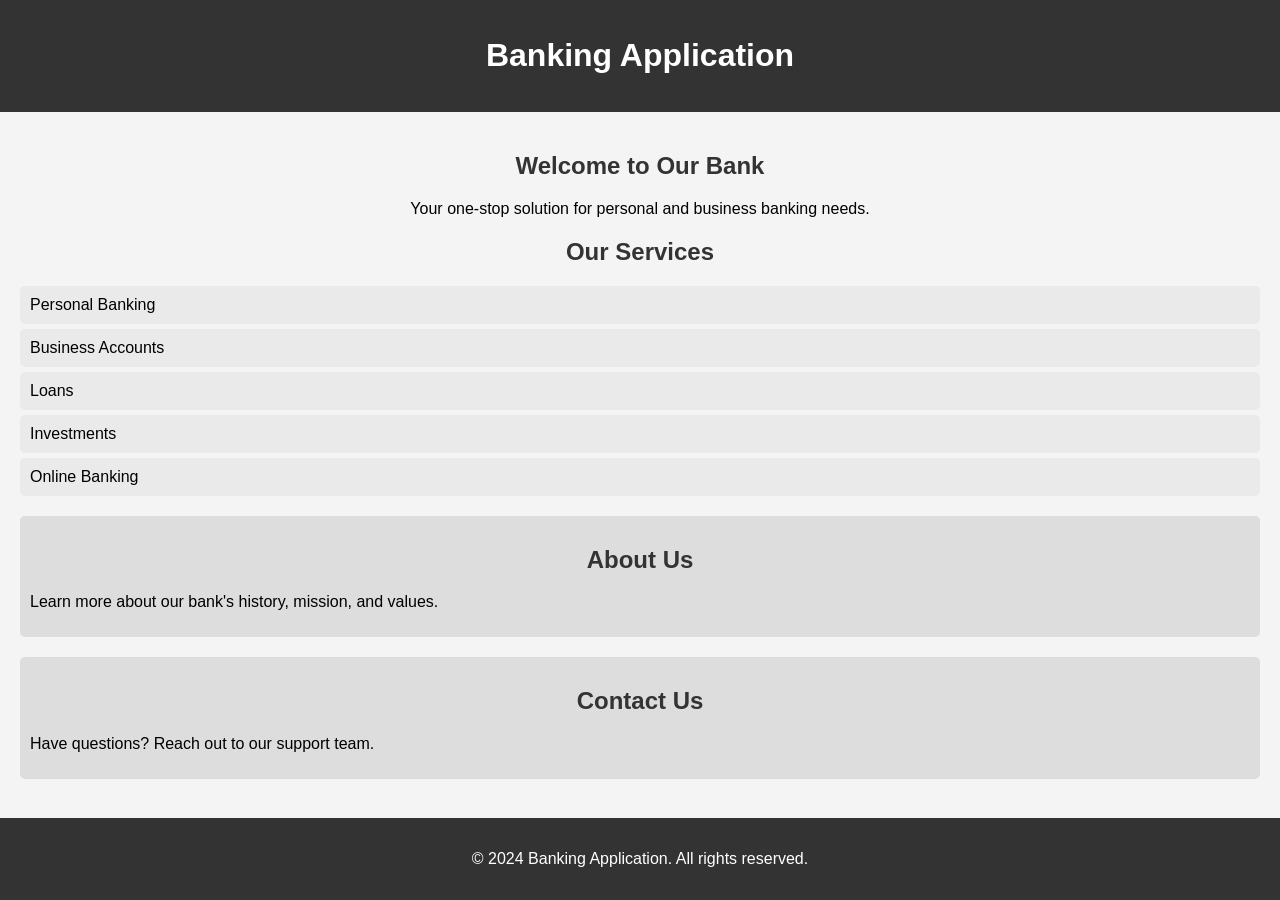
<file: src/main/webapp/index.html>
<!DOCTYPE html>
<html lang="en">
<head>
    <meta charset="UTF-8">
    <title>Welcome to Our Banking App</title>
    <link rel="stylesheet" href="style.css">
</head>
<body>
    <header>
        <h1>Banking Application</h1>
        <nav>
            <ul>
<!--                 <li><a href="login.html">Login</a></li>
                <li><a href="register.html">Register</a></li> -->
            </ul>
        </nav>
    </header>
    <main>
        <section class="intro">
            <h2>Welcome to Our Bank</h2>
            <p>Your one-stop solution for personal and business banking needs.</p>
        </section>
        <section class="services">
            <h2>Our Services</h2>
            <ul>
                <li>Personal Banking</li>
                <li>Business Accounts</li>
                <li>Loans</li>
                <li>Investments</li>
                <li>Online Banking</li>
            </ul>
        </section>
        <section class="about">
            <h2>About Us</h2>
            <p>Learn more about our bank's history, mission, and values.</p>
        </section>
        <section class="contact">
            <h2>Contact Us</h2>
            <p>Have questions? Reach out to our support team.</p>
        </section>
    </main>
    <footer>
        <p>&copy; 2024 Banking Application. All rights reserved.</p>
    </footer>
</body>
</html>
</file>
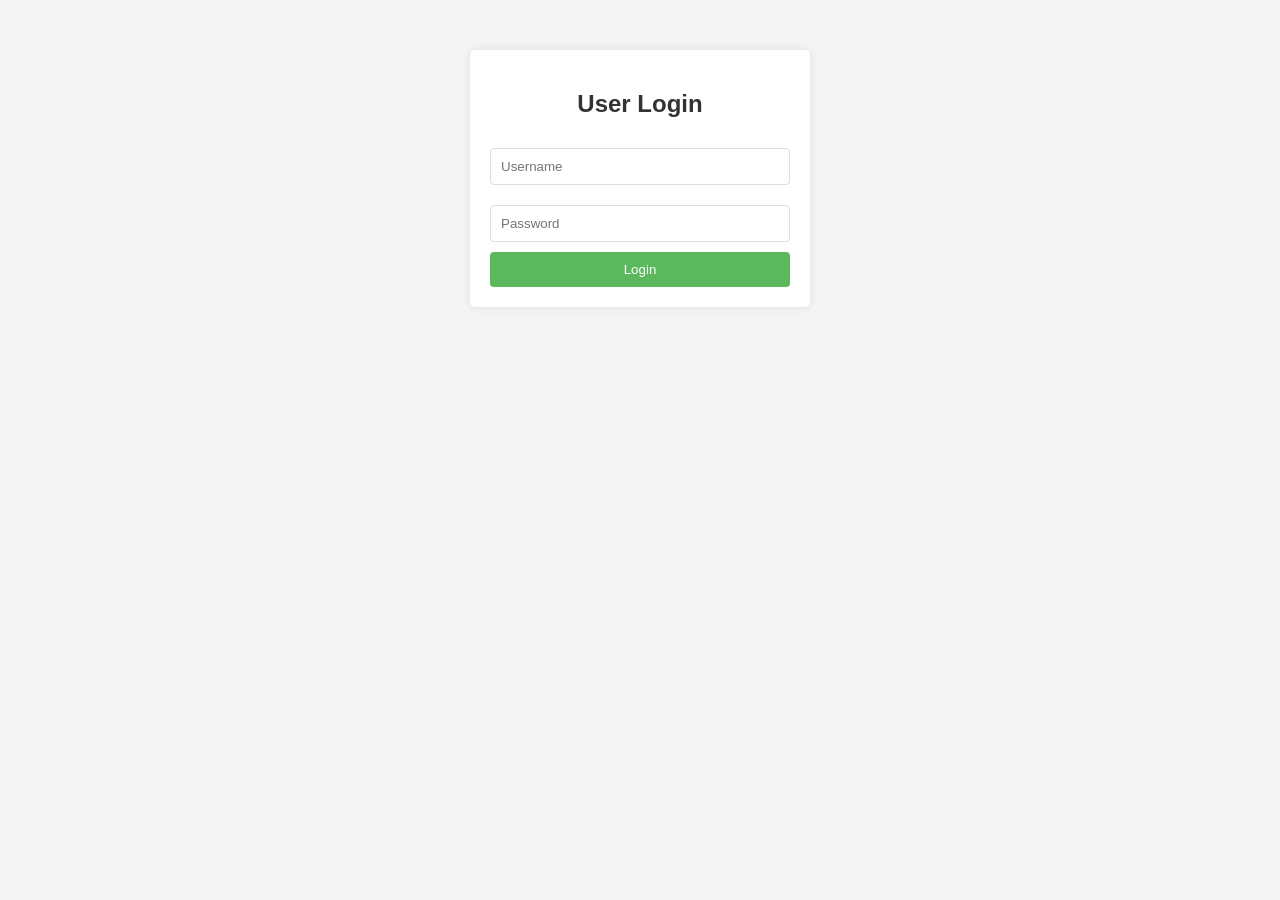
<file: src/main/webapp/login.html>
<!DOCTYPE html>
<html lang="en">
<head>
    <meta charset="UTF-8">
    <title>Login - Banking App</title>
    <link rel="stylesheet" href="style.css">
</head>
<body>
    <div class="login-container">
        <h2>User Login</h2>
        <!-- <form action="UserServlet" method="post">
        	<input type="hidden" name="action" value="login">
            <input type="text" id="username" name="username" placeholder="Username">
            <input type="password" id="password" name="password" placeholder="Password">
            <button type="submit">Login</button>
        </form> -->
        
        <form action="" method="post">
        	<input type="hidden" name="action" value="login">
            <input type="text" id="username" name="username" placeholder="Username">
            <input type="password" id="password" name="password" placeholder="Password">
            <button type="submit">Login</button>
        </form>
    </div>
</body>
</html>
</file>
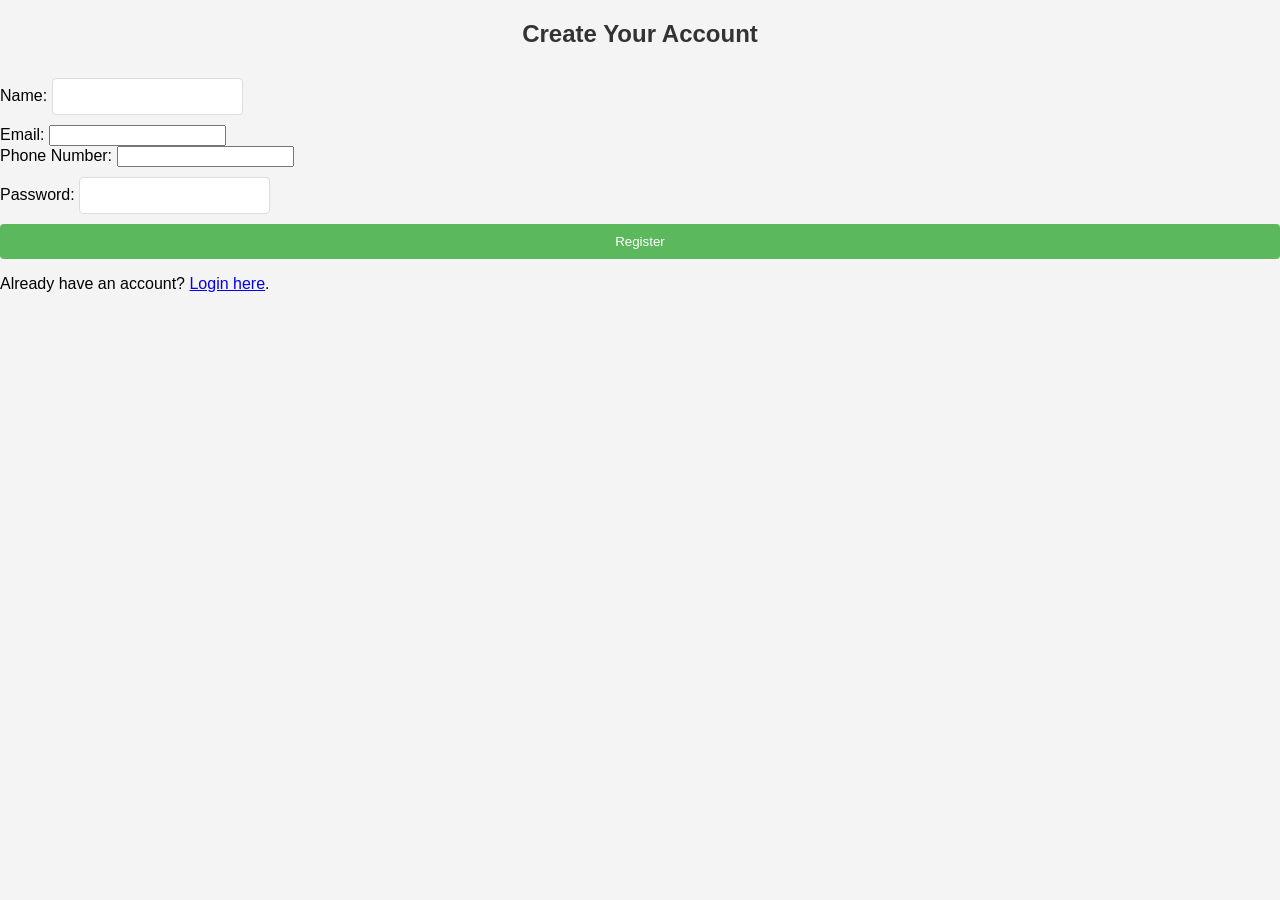
<file: src/main/webapp/register.html>
<!DOCTYPE html>
<html lang="en">
<head>
    <meta charset="UTF-8">
    <title>Register - Banking App</title>
    <link rel="stylesheet" href="style.css">
</head>
<body>
    <div class="register-container">
        <h2>Create Your Account</h2>
        <!-- <form action="UserServlet" method="post">
            <input type="hidden" name="action" value="register">
            <div class="form-group">
                <label for="name">Name:</label>
                <input type="text" id="name" name="username" required>
            </div>
            <div class="form-group">
                <label for="email">Email:</label>
                <input type="email" id="email" name="email" required>
            </div>
            <div class="form-group">
                <label for="phone">Phone Number:</label>
                <input type="tel" id="phone" name="phone">
            </div>
            <div class="form-group">
                <label for="password">Password:</label>
                <input type="password" id="password" name="password" required>
            </div>
            <button type="submit">Register</button>
        </form> -->
        
        <form action="" method="post">
            <input type="hidden" name="action" value="register">
            <div class="form-group">
                <label for="name">Name:</label>
                <input type="text" id="name" name="username" required>
            </div>
            <div class="form-group">
                <label for="email">Email:</label>
                <input type="email" id="email" name="email" required>
            </div>
            <div class="form-group">
                <label for="phone">Phone Number:</label>
                <input type="tel" id="phone" name="phone">
            </div>
            <div class="form-group">
                <label for="password">Password:</label>
                <input type="password" id="password" name="password" required>
            </div>
            <button type="submit">Register</button>
        </form>
        <p>Already have an account? <a href="login.html">Login here</a>.</p>
    </div>
</body>
</html>
</file>
<file: src/main/webapp/style.css>
@charset "UTF-8";

/* General Body Styles */
body {
    font-family: Arial, sans-serif;
    margin: 0;
    padding: 0;
    background-color: #f4f4f4;
}

/* Header Styles */
header {
    background-color: #333;
    color: white;
    padding: 1em 0;
    text-align: center;
}

/* Navigation Menu Styles */
nav ul {
    list-style-type: none;
    padding: 0;
}

nav ul li {
    display: inline;
    margin-right: 20px;
}

nav a {
    color: white;
    text-decoration: none;
    font-weight: bold;
}

/* Main Content Styles */
main {
    padding: 20px;
}

section {
    margin-bottom: 20px;
}

/* Intro Section Styles */
.intro {
    text-align: center;
}

/* Services Section Styles */
.services ul {
    list-style-type: none;
    padding: 0;
}

.services li {
    background-color: #eaeaea;
    margin-bottom: 5px;
    padding: 10px;
    border-radius: 5px;
}

/* About and Contact Section Styles */
.about, .contact {
    background-color: #ddd;
    padding: 10px;
    border-radius: 5px;
}

/* Footer Styles */
footer {
    background-color: #333;
    color: white;
    text-align: center;
    padding: 1em 0;
    position: fixed;
    bottom: 0;
    width: 100%;
}



.login-container, .transaction-container {
    width: 300px;
    margin: 50px auto;
    padding: 20px;
    background-color: white;
    border-radius: 5px;
    box-shadow: 0 0 10px rgba(0, 0, 0, 0.1);
}

h2 {
    text-align: center;
    color: #333;
}

form {
    display: flex;
    flex-direction: column;
}

input[type="text"], input[type="password"], input[type="number"], select {
    padding: 10px;
    margin: 10px 0;
    border: 1px solid #ddd;
    border-radius: 4px;
}

button {
    padding: 10px;
    border: none;
    border-radius: 4px;
    background-color: #5cb85c;
    color: white;
    cursor: pointer;
}

button:hover {
    background-color: #4cae4c;
}
/* Responsive Design for Smaller Screens */
@media (max-width: 600px) {
    nav ul li {
        display: block;
        margin-bottom: 10px;
    }

    nav ul {
        text-align: center;
    }

    .services li, .about, .contact {
        width: auto;
    }
}
</file>
